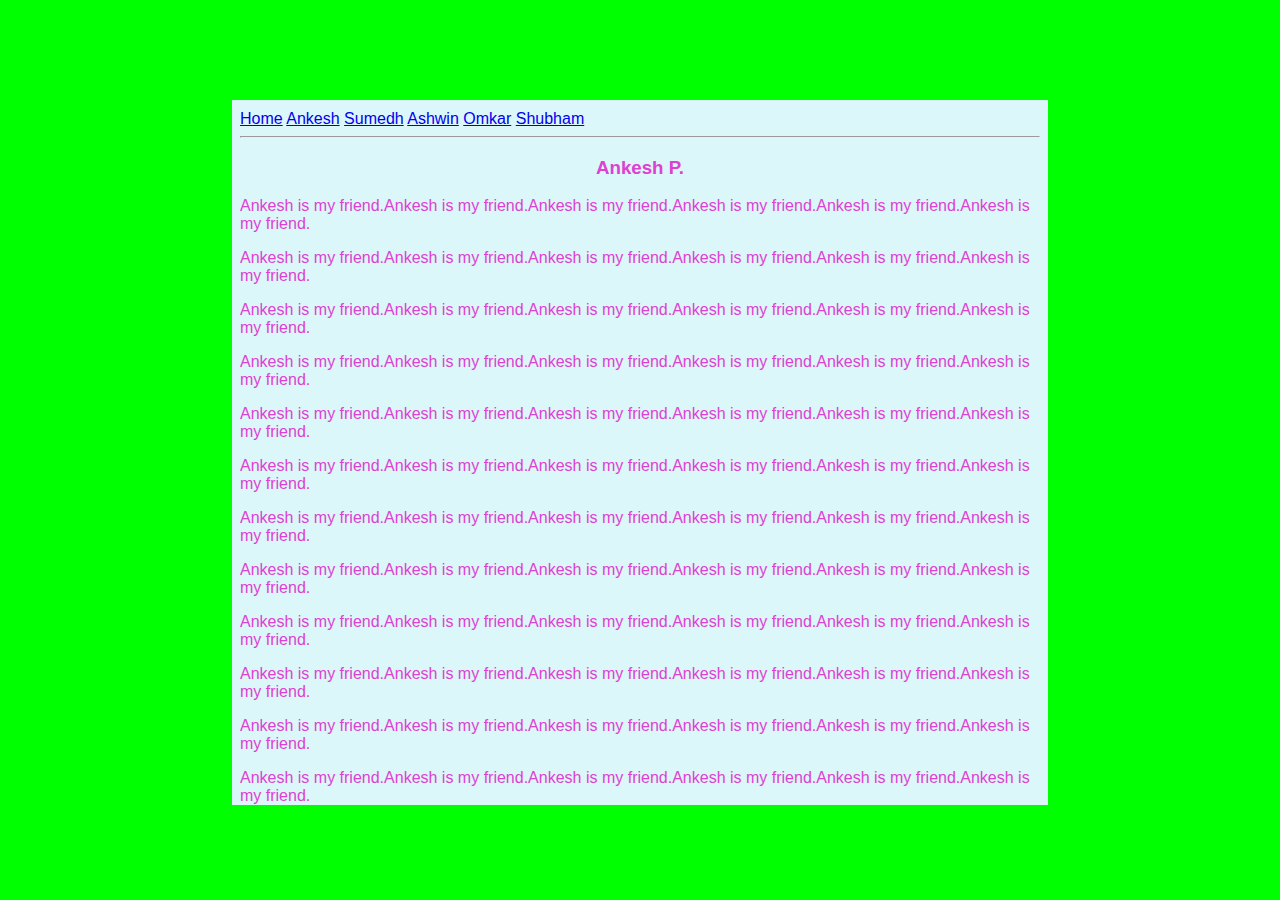
<file: ui/ankesh.html>
<!DOCTYPE html>
<html>
 <head>
  <title>Ankesh | Prahalad</title>
  <meta name ="viewport" content ="width=device-width, initial-scale=1"/>
  <link href="/ui/style.css" rel="stylesheet" />
 </head>
<body>
  <div class="anki">
    <div>
     <a href="/"> Home</a>
     <a href="/ankesh">Ankesh</a>
     <a href="/sumedh">Sumedh</a>
     <a href="/ashwin">Ashwin</a>
     <a href="/omkar">Omkar</a>
     <a href="/shubham">Shubham</a>
   </div>
   <hr>
   <h3><center>Ankesh P.</center></h3>
   <div>
       <p>Ankesh is my friend.Ankesh is my friend.Ankesh is my friend.Ankesh is my friend.Ankesh is my friend.Ankesh is my friend.</p>
       <p>Ankesh is my friend.Ankesh is my friend.Ankesh is my friend.Ankesh is my friend.Ankesh is my friend.Ankesh is my friend.</p>
       <p>Ankesh is my friend.Ankesh is my friend.Ankesh is my friend.Ankesh is my friend.Ankesh is my friend.Ankesh is my friend.</p>
       <p>Ankesh is my friend.Ankesh is my friend.Ankesh is my friend.Ankesh is my friend.Ankesh is my friend.Ankesh is my friend.</p>
       <p>Ankesh is my friend.Ankesh is my friend.Ankesh is my friend.Ankesh is my friend.Ankesh is my friend.Ankesh is my friend.</p>
       <p>Ankesh is my friend.Ankesh is my friend.Ankesh is my friend.Ankesh is my friend.Ankesh is my friend.Ankesh is my friend.</p>
       <p>Ankesh is my friend.Ankesh is my friend.Ankesh is my friend.Ankesh is my friend.Ankesh is my friend.Ankesh is my friend.</p>
       <p>Ankesh is my friend.Ankesh is my friend.Ankesh is my friend.Ankesh is my friend.Ankesh is my friend.Ankesh is my friend.</p>
       <p>Ankesh is my friend.Ankesh is my friend.Ankesh is my friend.Ankesh is my friend.Ankesh is my friend.Ankesh is my friend.</p>
       <p>Ankesh is my friend.Ankesh is my friend.Ankesh is my friend.Ankesh is my friend.Ankesh is my friend.Ankesh is my friend.</p>
       <p>Ankesh is my friend.Ankesh is my friend.Ankesh is my friend.Ankesh is my friend.Ankesh is my friend.Ankesh is my friend.</p>
       <p>Ankesh is my friend.Ankesh is my friend.Ankesh is my friend.Ankesh is my friend.Ankesh is my friend.Ankesh is my friend.</p>
   </div>
  </div> 
</body>
</html>
</file>
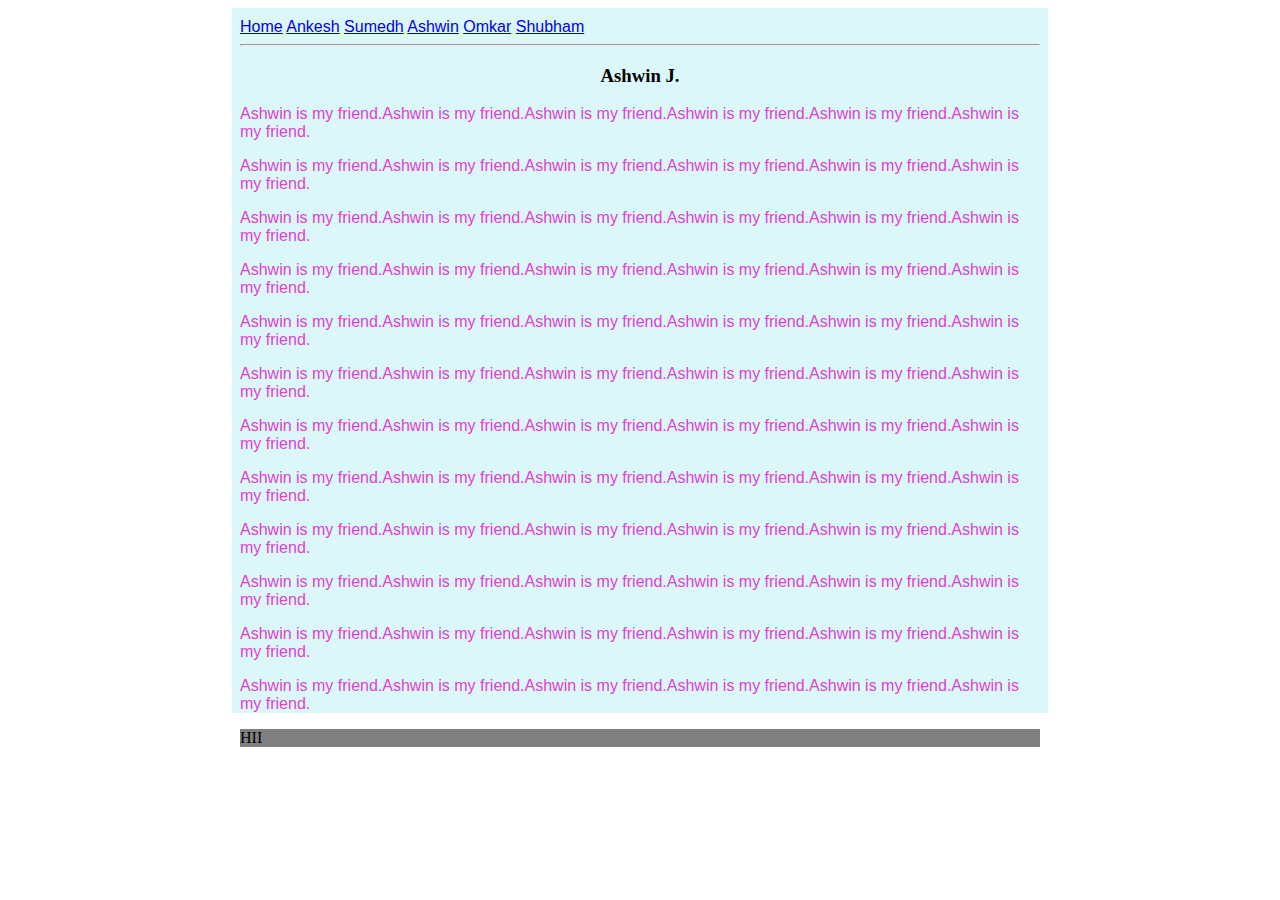
<file: ui/ashwin.html>
<!DOCTYPE html>
<html>
 <head>
  <title>Ashwin | Prahalad</title>
  <meta name ="viewport" content ="width=device-width, initial-scale=1"/>
  <style>
      .anki{
          max-width:800px;
          margin: 0 auto;
          color:#de41d1;
          font-family:sans-serif;
          padding-left:8px;
          padding-right:8px;
          padding-top:10px;
          background-color:#dcf7f9;
      }
      body{
          background-color:#ffffff26;
      }
      h3{
          font-family:Castellar;
          color:black;
      }
      footer{
          background-color:grey;
          margin: 0 auto;
          max-width:800px;
          max-height:200px;
      }
  </style>
 </head>
<body>
  <div class="anki">
    <div>
     <a href="/"> Home</a>
     <a href="/ankesh">Ankesh</a>
     <a href="/sumedh">Sumedh</a>
     <a href="/ashwin">Ashwin</a>
     <a href="/omkar">Omkar</a>
     <a href="/shubham">Shubham</a>
   </div>
   <hr>
   <h3><center>Ashwin J.</center></h3>
   <div>
       <p>Ashwin is my friend.Ashwin is my friend.Ashwin is my friend.Ashwin is my friend.Ashwin is my friend.Ashwin is my friend.</p>
       <p>Ashwin is my friend.Ashwin is my friend.Ashwin is my friend.Ashwin is my friend.Ashwin is my friend.Ashwin is my friend.</p>
       <p>Ashwin is my friend.Ashwin is my friend.Ashwin is my friend.Ashwin is my friend.Ashwin is my friend.Ashwin is my friend.</p>
       <p>Ashwin is my friend.Ashwin is my friend.Ashwin is my friend.Ashwin is my friend.Ashwin is my friend.Ashwin is my friend.</p>
       <p>Ashwin is my friend.Ashwin is my friend.Ashwin is my friend.Ashwin is my friend.Ashwin is my friend.Ashwin is my friend.</p>
       <p>Ashwin is my friend.Ashwin is my friend.Ashwin is my friend.Ashwin is my friend.Ashwin is my friend.Ashwin is my friend.</p>
       <p>Ashwin is my friend.Ashwin is my friend.Ashwin is my friend.Ashwin is my friend.Ashwin is my friend.Ashwin is my friend.</p>
       <p>Ashwin is my friend.Ashwin is my friend.Ashwin is my friend.Ashwin is my friend.Ashwin is my friend.Ashwin is my friend.</p>
       <p>Ashwin is my friend.Ashwin is my friend.Ashwin is my friend.Ashwin is my friend.Ashwin is my friend.Ashwin is my friend.</p>
       <p>Ashwin is my friend.Ashwin is my friend.Ashwin is my friend.Ashwin is my friend.Ashwin is my friend.Ashwin is my friend.</p> 
       <p>Ashwin is my friend.Ashwin is my friend.Ashwin is my friend.Ashwin is my friend.Ashwin is my friend.Ashwin is my friend.</p> 
       <p>Ashwin is my friend.Ashwin is my friend.Ashwin is my friend.Ashwin is my friend.Ashwin is my friend.Ashwin is my friend.</p> 
       
   </div>
  </div> 
  <footer>HII</footer>
</body>
</html>
</file>
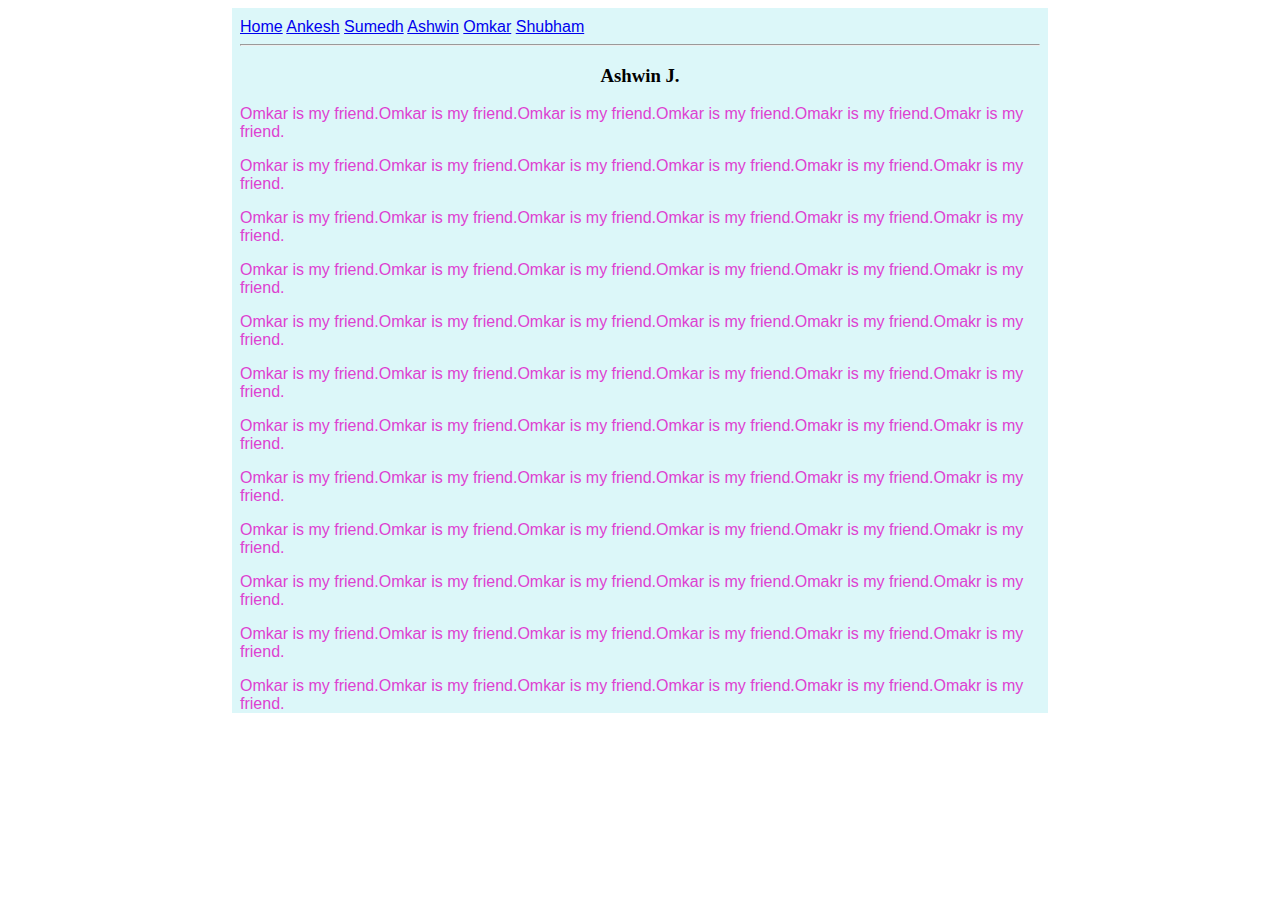
<file: ui/omkar.html>
<!DOCTYPE html>
<html>
 <head>
  <title>Omkar | Prahalad</title>
  <meta name ="viewport" content ="width=device-width, initial-scale=1"/>
  <style>
      .anki{
          max-width:800px;
          margin: 0 auto;
          color:#de41d1;
          font-family:sans-serif;
          padding-left:8px;
          padding-right:8px;
          padding-top:10px;
          background-color:#dcf7f9;
      }
      body{
          background-color:#ffffff26;
      }
      h3{
          font-family:Castellar;
          color:black;
      }
  </style>
 </head>
<body>
  <div class="anki">
    <div>
     <a href="/"> Home</a>
     <a href="/ankesh">Ankesh</a>
     <a href="/sumedh">Sumedh</a>
     <a href="/ashwin">Ashwin</a>
     <a href="/omkar">Omkar</a>
     <a href="/shubham">Shubham</a>
   </div>
   <hr>
   <h3><center>Ashwin J.</center></h3>
   <div>
       <p>Omkar is my friend.Omkar is my friend.Omkar is my friend.Omkar is my friend.Omakr is my friend.Omakr is my friend.</p>
       <p>Omkar is my friend.Omkar is my friend.Omkar is my friend.Omkar is my friend.Omakr is my friend.Omakr is my friend.</p>
       <p>Omkar is my friend.Omkar is my friend.Omkar is my friend.Omkar is my friend.Omakr is my friend.Omakr is my friend.</p>
       <p>Omkar is my friend.Omkar is my friend.Omkar is my friend.Omkar is my friend.Omakr is my friend.Omakr is my friend.</p>
       <p>Omkar is my friend.Omkar is my friend.Omkar is my friend.Omkar is my friend.Omakr is my friend.Omakr is my friend.</p>
       <p>Omkar is my friend.Omkar is my friend.Omkar is my friend.Omkar is my friend.Omakr is my friend.Omakr is my friend.</p>
       <p>Omkar is my friend.Omkar is my friend.Omkar is my friend.Omkar is my friend.Omakr is my friend.Omakr is my friend.</p>
       <p>Omkar is my friend.Omkar is my friend.Omkar is my friend.Omkar is my friend.Omakr is my friend.Omakr is my friend.</p>
       <p>Omkar is my friend.Omkar is my friend.Omkar is my friend.Omkar is my friend.Omakr is my friend.Omakr is my friend.</p>
       <p>Omkar is my friend.Omkar is my friend.Omkar is my friend.Omkar is my friend.Omakr is my friend.Omakr is my friend.</p>
       <p>Omkar is my friend.Omkar is my friend.Omkar is my friend.Omkar is my friend.Omakr is my friend.Omakr is my friend.</p>
       <p>Omkar is my friend.Omkar is my friend.Omkar is my friend.Omkar is my friend.Omakr is my friend.Omakr is my friend.</p>
   </div>
  </div> 
</body>
</html>
</file>
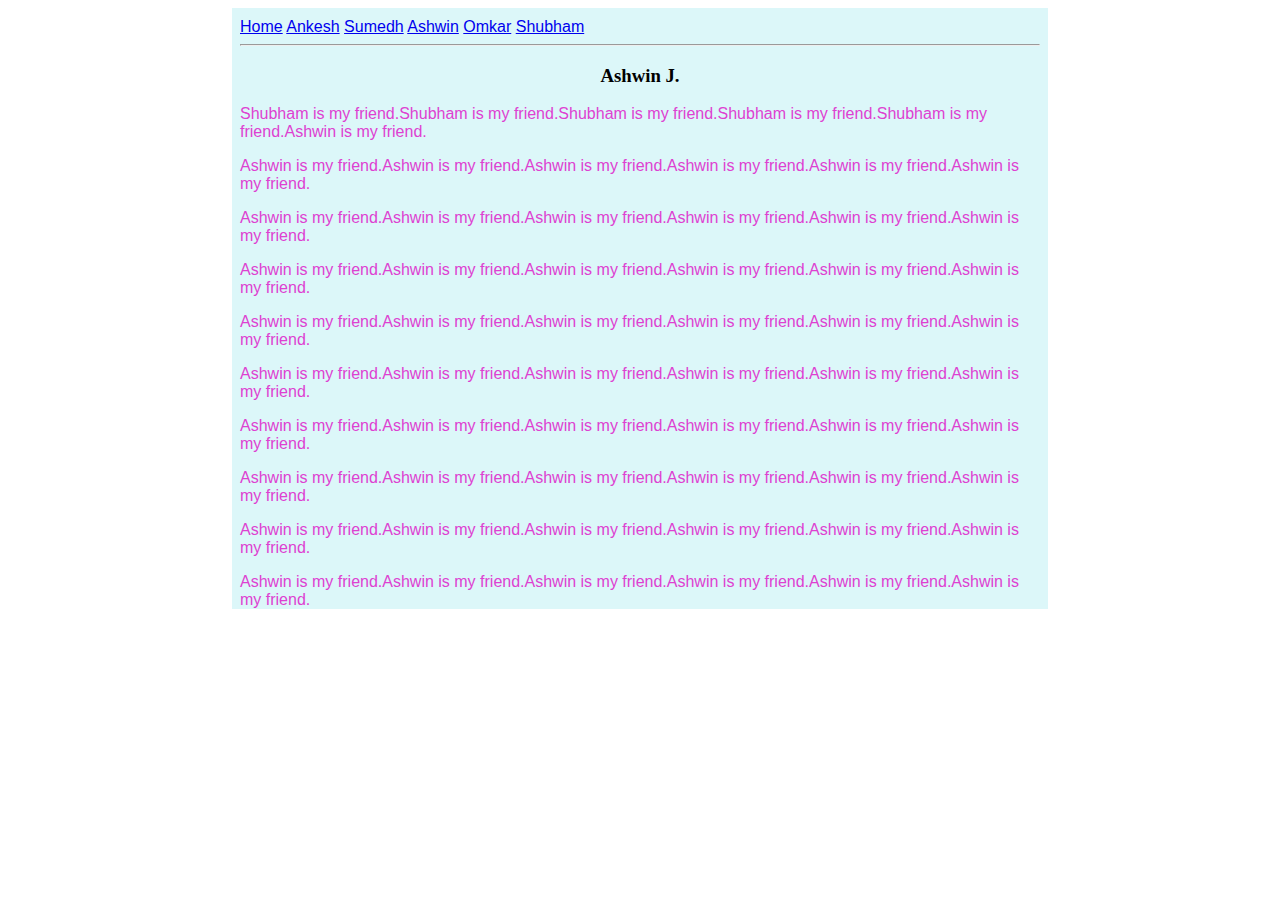
<file: ui/shubham.html>
<!DOCTYPE html>
<html>
 <head>
  <title>Shubham | Prahalad</title>
  <meta name ="viewport" content ="width=device-width, initial-scale=1"/>
  <style>
      .anki{
          max-width:800px;
          margin: 0 auto;
          color:#de41d1;
          font-family:sans-serif;
          padding-left:8px;
          padding-right:8px;
          padding-top:10px;
          background-color:#dcf7f9;
      }
      body{
          background-color:#ffffff26;
      }
      h3{
          font-family:Castellar;
          color:black;
      }
  </style>
 </head>
<body>
  <div class="anki">
    <div>
     <a href="/"> Home</a>
     <a href="/ankesh">Ankesh</a>
     <a href="/sumedh">Sumedh</a>
     <a href="/ashwin">Ashwin</a>
     <a href="/omkar">Omkar</a>
     <a href="/shubham">Shubham</a>
   </div>
   <hr>
   <h3><center>Ashwin J.</center></h3>
   <div>
       <p>Shubham is my friend.Shubham is my friend.Shubham is my friend.Shubham is my friend.Shubham is my friend.Ashwin is my friend.</p>
       <p>Ashwin is my friend.Ashwin is my friend.Ashwin is my friend.Ashwin is my friend.Ashwin is my friend.Ashwin is my friend.</p>
       <p>Ashwin is my friend.Ashwin is my friend.Ashwin is my friend.Ashwin is my friend.Ashwin is my friend.Ashwin is my friend.</p>
       <p>Ashwin is my friend.Ashwin is my friend.Ashwin is my friend.Ashwin is my friend.Ashwin is my friend.Ashwin is my friend.</p>
       <p>Ashwin is my friend.Ashwin is my friend.Ashwin is my friend.Ashwin is my friend.Ashwin is my friend.Ashwin is my friend.</p>
       <p>Ashwin is my friend.Ashwin is my friend.Ashwin is my friend.Ashwin is my friend.Ashwin is my friend.Ashwin is my friend.</p>
       <p>Ashwin is my friend.Ashwin is my friend.Ashwin is my friend.Ashwin is my friend.Ashwin is my friend.Ashwin is my friend.</p>
       <p>Ashwin is my friend.Ashwin is my friend.Ashwin is my friend.Ashwin is my friend.Ashwin is my friend.Ashwin is my friend.</p>
       <p>Ashwin is my friend.Ashwin is my friend.Ashwin is my friend.Ashwin is my friend.Ashwin is my friend.Ashwin is my friend.</p>
       <p>Ashwin is my friend.Ashwin is my friend.Ashwin is my friend.Ashwin is my friend.Ashwin is my friend.Ashwin is my friend.</p> 
       
   </div>
  </div> 
</body>
</html>
</file>
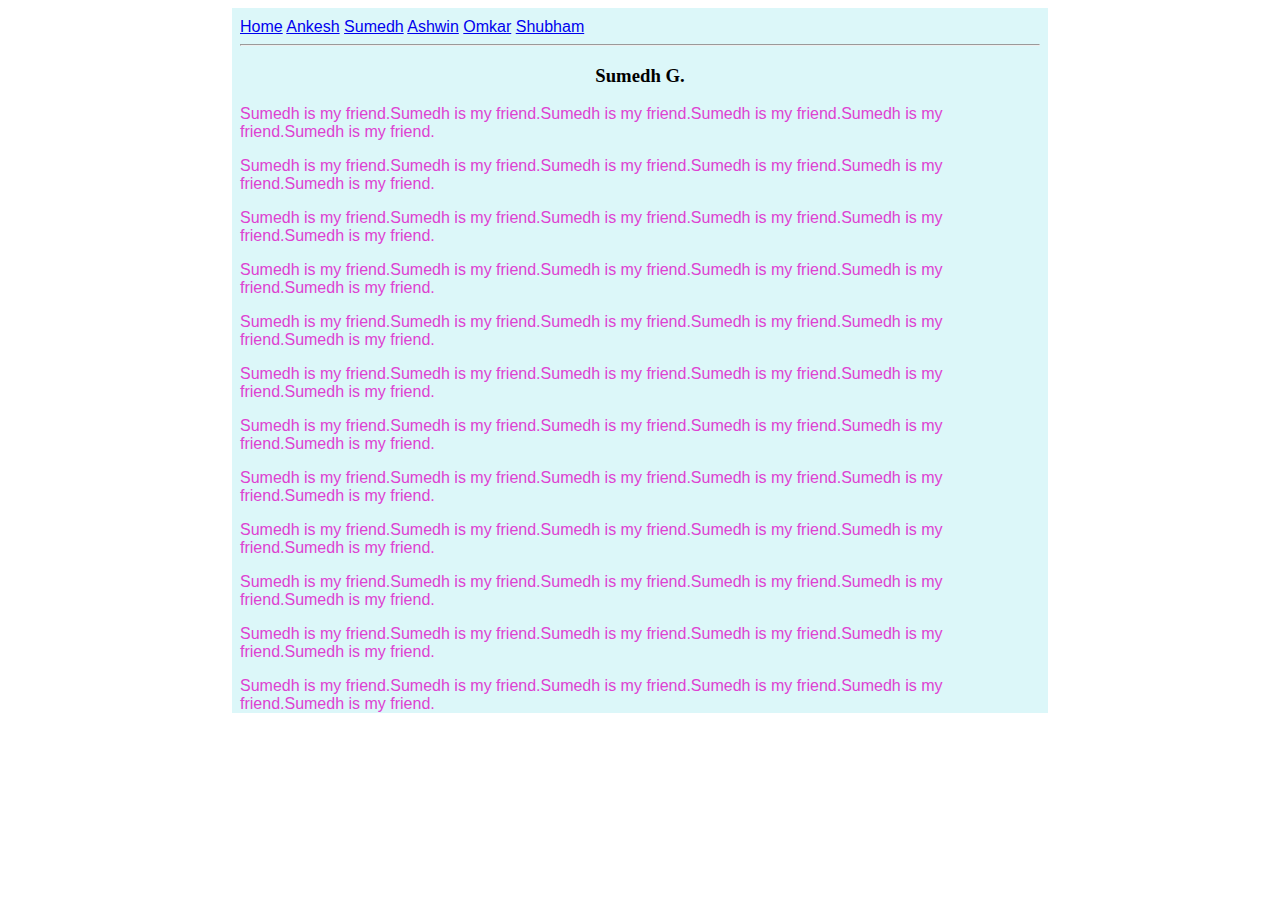
<file: ui/sumedh.html>
<!DOCTYPE html>
<html>
 <head>
  <title>Sumedh | Prahalad</title>
  <meta name ="viewport" content ="width=device-width, initial-scale=1"/>
  <style>
      .anki{
          max-width:800px;
          margin: 0 auto;
          color:#de41d1;
          font-family:sans-serif;
          padding-left:8px;
          padding-right:8px;
          padding-top:10px;
          background-color:#dcf7f9;
      }
      body{
          background-color:#ffffff26;
      }
      h3{
          font-family:Castellar;
          color:black;
      }
  </style>
 </head>
<body>
  <div class="anki">
    <div>
     <a href="/"> Home</a>
     <a href="/ankesh">Ankesh</a>
     <a href="/sumedh">Sumedh</a>
     <a href="/ashwin">Ashwin</a>
     <a href="/omkar">Omkar</a>
     <a href="/shubham">Shubham</a>
   </div>
   <hr>
   <h3><center>Sumedh G.</center></h3>
   <div>
       <p>Sumedh is my friend.Sumedh is my friend.Sumedh is my friend.Sumedh is my friend.Sumedh is my friend.Sumedh is my friend.</p>
       <p>Sumedh is my friend.Sumedh is my friend.Sumedh is my friend.Sumedh is my friend.Sumedh is my friend.Sumedh is my friend.</p>
       <p>Sumedh is my friend.Sumedh is my friend.Sumedh is my friend.Sumedh is my friend.Sumedh is my friend.Sumedh is my friend.</p>
       <p>Sumedh is my friend.Sumedh is my friend.Sumedh is my friend.Sumedh is my friend.Sumedh is my friend.Sumedh is my friend.</p>
       <p>Sumedh is my friend.Sumedh is my friend.Sumedh is my friend.Sumedh is my friend.Sumedh is my friend.Sumedh is my friend.</p>
       <p>Sumedh is my friend.Sumedh is my friend.Sumedh is my friend.Sumedh is my friend.Sumedh is my friend.Sumedh is my friend.</p>
       <p>Sumedh is my friend.Sumedh is my friend.Sumedh is my friend.Sumedh is my friend.Sumedh is my friend.Sumedh is my friend.</p>
       <p>Sumedh is my friend.Sumedh is my friend.Sumedh is my friend.Sumedh is my friend.Sumedh is my friend.Sumedh is my friend.</p>
       <p>Sumedh is my friend.Sumedh is my friend.Sumedh is my friend.Sumedh is my friend.Sumedh is my friend.Sumedh is my friend.</p>
       <p>Sumedh is my friend.Sumedh is my friend.Sumedh is my friend.Sumedh is my friend.Sumedh is my friend.Sumedh is my friend.</p>
       <p>Sumedh is my friend.Sumedh is my friend.Sumedh is my friend.Sumedh is my friend.Sumedh is my friend.Sumedh is my friend.</p>
       <p>Sumedh is my friend.Sumedh is my friend.Sumedh is my friend.Sumedh is my friend.Sumedh is my friend.Sumedh is my friend.</p>
       
   </div>
  </div> 
</body>
</html>
</file>
<file: ui/style.css>
body {
    font-family: sans-serif;
    background-color: lime;
    margin-top: 100px;
    padding-left:40px;
    padding-right:40px;
    
}/*
.body{
    position:relative;
    width:1000px;
    height:500px;
}

.center {
    text-align: center;
    position:relative;
    width:1000px;
    height:500px;
    margin:0 auto;
}*/
#center{
    text-align: center;
    position:relative;
    width:1000px;
    height:500px;
    margin:0 auto;
}

.text-big {
    font-size: 300%;
}

.bold {
    font-weight: bold;
}

.img-medium {
    height: 200px;
    width:500px;
}
.anki{
   max-width:800px;
   margin: 0 auto;
   color:#de41d1;
   font-family:sans-serif;
   padding-left:8px;
   padding-right:8px;
   padding-top:10px;
   background-color:#dcf7f9;
}
/*body{
 background-color:#ffffff26;
}
h3{
font-family:Castellar;
}
</file>
